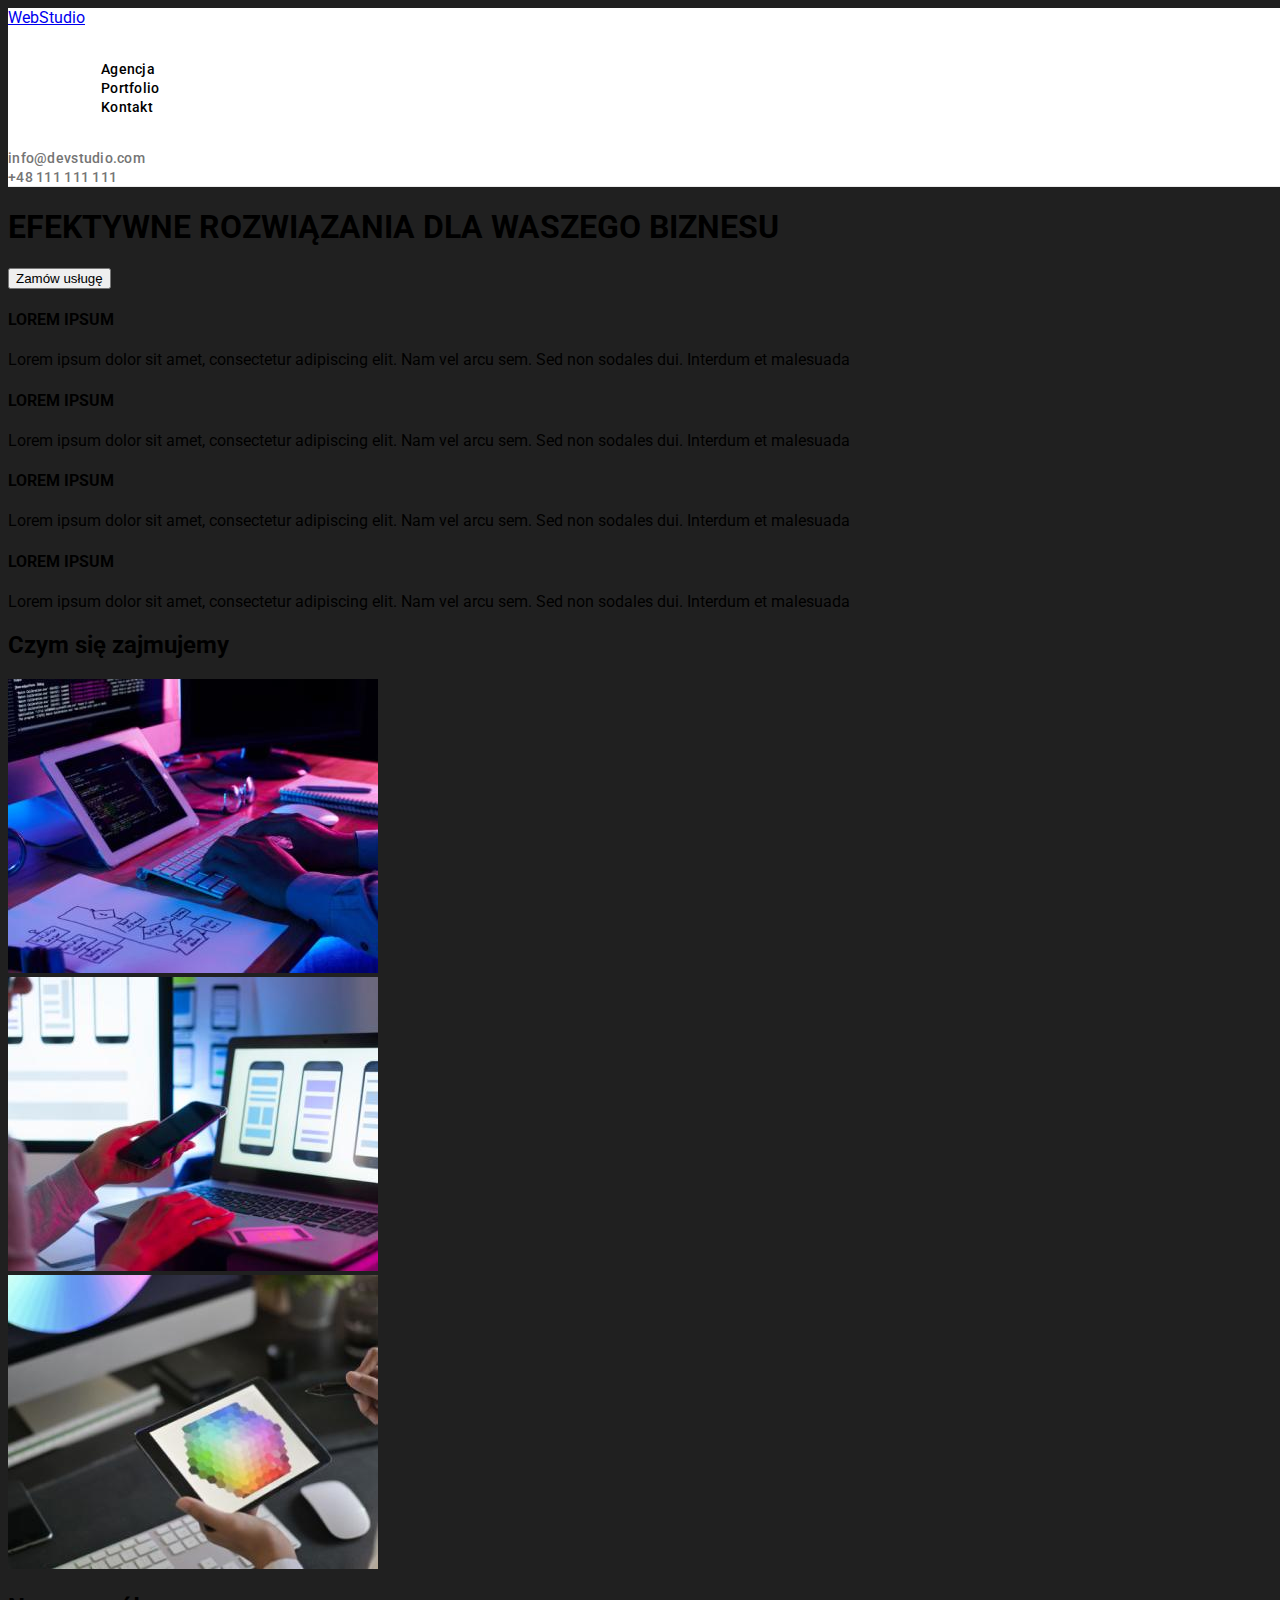
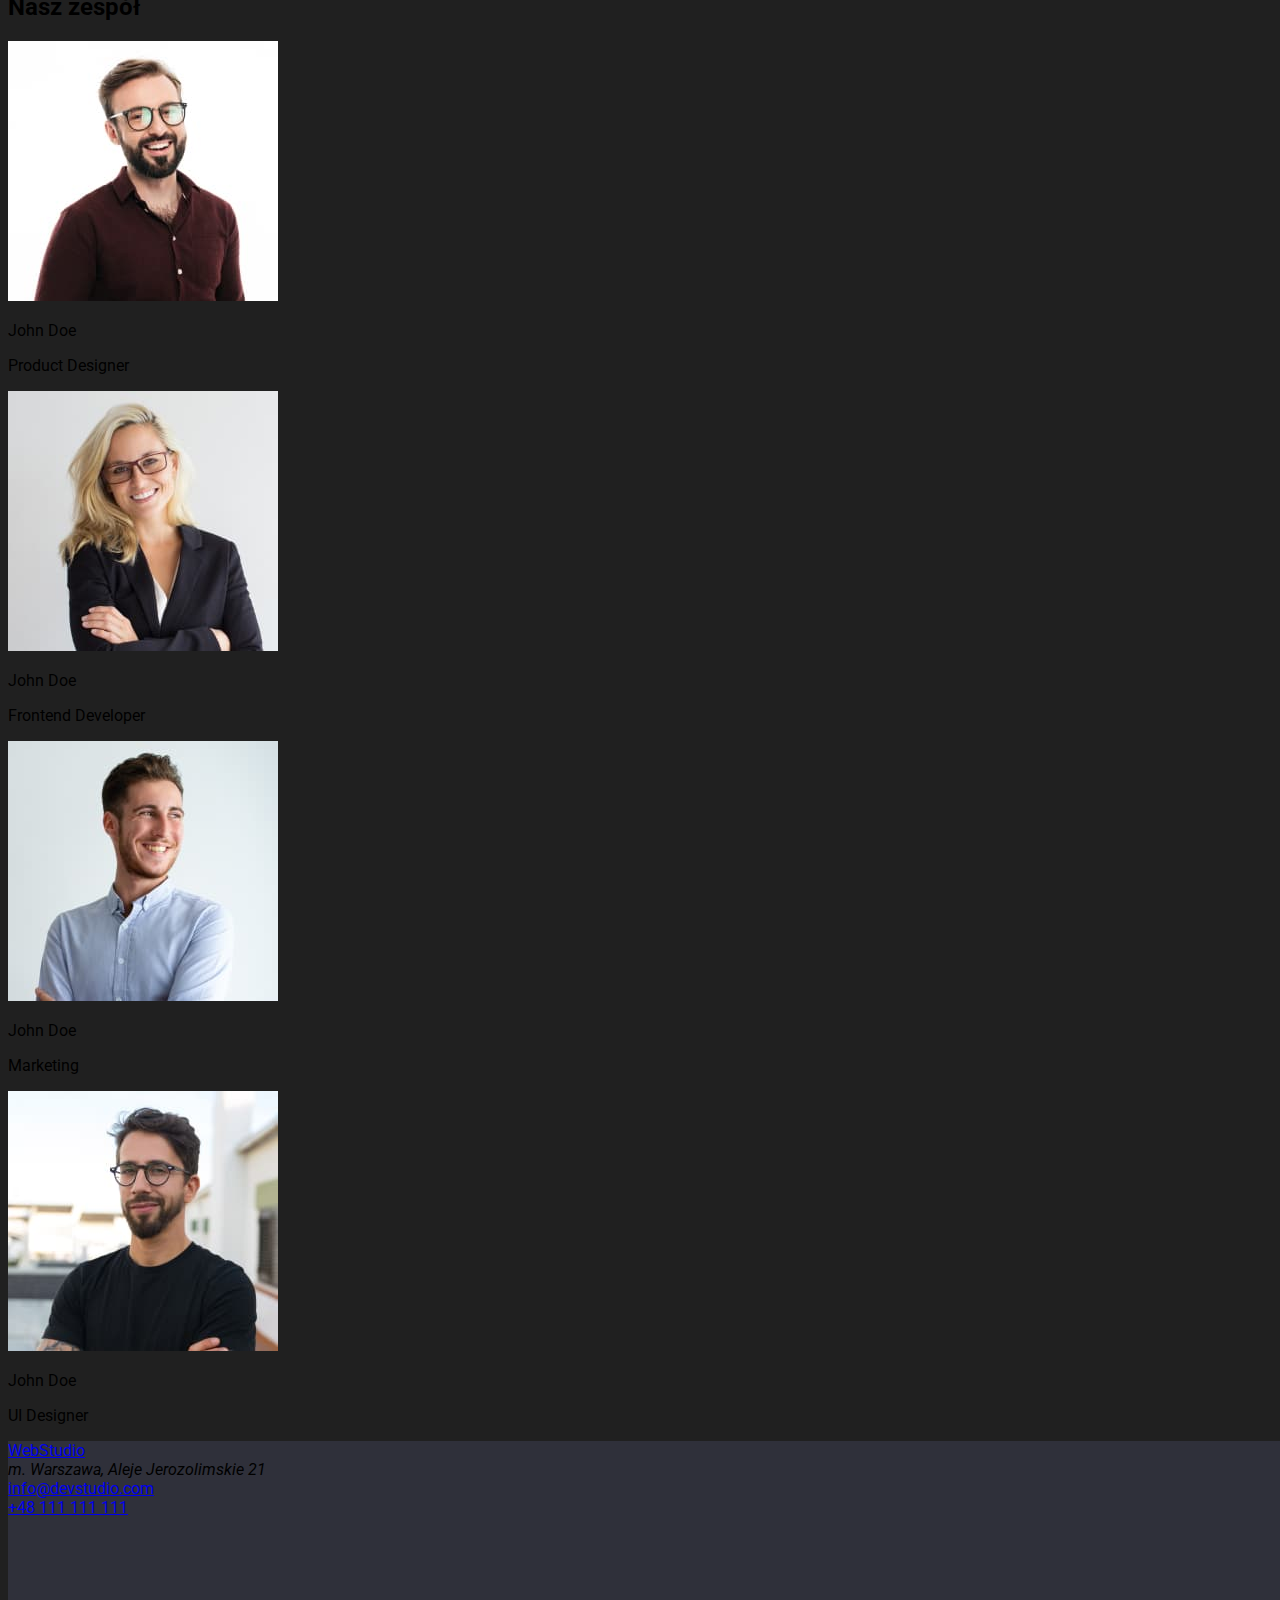
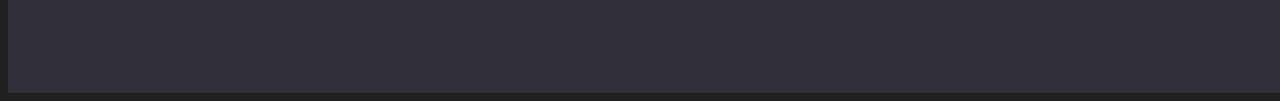
<file: index.html>
<!DOCTYPE html>
<html lang="en">
  <head>
    <meta charset="utf-8" />
    <meta http-equiv="x-ua-compatible" content="ie=edge" />
    <meta name="viewport" content="width=device-width, initial-scale=1.0" />
    <link rel="stylesheet" href="./css/styles.css" />
    <link rel="preconnect" href="https://fonts.googleapis.com" />
    <link rel="preconnect" href="https://fonts.gstatic.com" crossorigin />
    <link
      href="https://fonts.googleapis.com/css2?family=Raleway:wght@700&family=Roboto:wght@400;500;700;900&display=swap"
      rel="stylesheet"
    />
    <title>WebStudio</title>
  </head>

  <body>
    <header class="header">
      <a class="logo-part-first" href="index.html"
        >Web<span class="logo-part-second">Studio</span>
      </a>
      <nav class="navigation">
        <ul class="list">
          <li>
            <a class="agency-link" href="/agency">Agencja</a>
          </li>
          <li>
            <a class="portfolio-link" href="portfolio.html">Portfolio</a>
          </li>
          <li>
            <a class="contact-link" href="/contact">Kontakt</a>
          </li>
        </ul>
      </nav>
      <ul class="list">
        <li>
          <a class="email-header" href="mailto:info@devstudio.com">info@devstudio.com</a>
        </li>
        <li>
          <a class="phone-header" href="tel:+48111111111">+48 111 111 111</a>
        </li>
      </ul>
    </header>

    <main>
      <article class="element-first">
        <h1 class="element-first-header">EFEKTYWNE ROZWIĄZANIA DLA WASZEGO BIZNESU</h1>
        <button class="element-first-button" type="button">Zamów usługę</button>
      </article>

      <div class="element-second">
        <section>
          <ul class="list">
            <li>
              <h4 class="secondary-header sh-first">LOREM IPSUM</h4>
              <p class="secondary-text sh-first">
                Lorem ipsum dolor sit amet, consectetur adipiscing elit. Nam vel arcu sem. Sed non
                sodales dui. Interdum et malesuada
              </p>
            </li>
            <li>
              <h4 class="secondary-header sh-second">LOREM IPSUM</h4>
              <p class="secondary-text sh-second">
                Lorem ipsum dolor sit amet, consectetur adipiscing elit. Nam vel arcu sem. Sed non
                sodales dui. Interdum et malesuada
              </p>
            </li>
            <li>
              <h4 class="secondary-header sh-third">LOREM IPSUM</h4>
              <p class="secondary-text sh-third">
                Lorem ipsum dolor sit amet, consectetur adipiscing elit. Nam vel arcu sem. Sed non
                sodales dui. Interdum et malesuada
              </p>
            </li>
            <li>
              <h4 class="secondary-header sh-fourth">LOREM IPSUM</h4>
              <p class="secondary-text sh-fourth">
                Lorem ipsum dolor sit amet, consectetur adipiscing elit. Nam vel arcu sem. Sed non
                sodales dui. Interdum et malesuada
              </p>
            </li>
          </ul>
        </section>

        <section>
          <h2 class="element-second-header">Czym się zajmujemy</h2>
          <ul class="list">
            <li>
              <img
                class="secondary-image-first"
                src="./images/img1.jpg"
                alt="Coding"
                width="370"
                height="294"
              />
            </li>
            <li>
              <img
                class="secondary-image-second"
                src="./images/img2.jpg"
                alt="Web Design"
                width="370"
                height="294"
              />
            </li>
            <li>
              <img
                class="secondary-image-third"
                src="./images/img3.jpg"
                alt="Color Palette"
                width="370"
                height="294"
              />
            </li>
          </ul>
        </section>
      </div>

      <section class="element-third">
        <h2 class="element-third-header">Nasz zespół</h2>
        <ul class="list">
          <li class="card card-first">
            <img
              class="card-image"
              src="./images/img4.jpg"
              alt="Picture of John Doe"
              width="270"
              height="260"
            />
            <p class="card-name">John Doe</p>
            <p class="card-description">Product Designer</p>
          </li>
          <li class="card card-second">
            <img
              class="card-image"
              src="./images/img5.jpg"
              alt="Picture of John Doe"
              width="270"
              height="260"
            />
            <p class="card-name">John Doe</p>
            <p class="card-description">Frontend Developer</p>
          </li>
          <li class="card card-third">
            <img
              class="card-image"
              src="./images/img6.jpg"
              alt="Picture of John Doe"
              width="270"
              height="260"
            />
            <p class="card-name">John Doe</p>
            <p class="card-description">Marketing</p>
          </li>
          <li class="card card-fourth">
            <img
              class="card-image"
              src="./images/img7.jpg"
              alt="Picture of John Doe"
              width="270"
              height="260"
            />
            <p class="card-name">John Doe</p>
            <p class="card-description">UI Designer</p>
          </li>
        </ul>
      </section>
    </main>

    <footer class="footer">
      <ul class="list">
        <li>
          <a class="logo-part-first-footer" href="index.html"
            >Web<span class="logo-part-second-footer">Studio</span>
          </a>
        </li>
        <li>
          <address class="address">m. Warszawa, Aleje Jerozolimskie 21</address>
        </li>
        <li>
          <a class="email-footer" href="mailto:info@devstudio.com">info@devstudio.com</a>
        </li>
        <li>
          <a class="phone-footer" href="tel:+48111111111">+48 111 111 111</a>
        </li>
      </ul>
    </footer>
  </body>
</html>
</file>
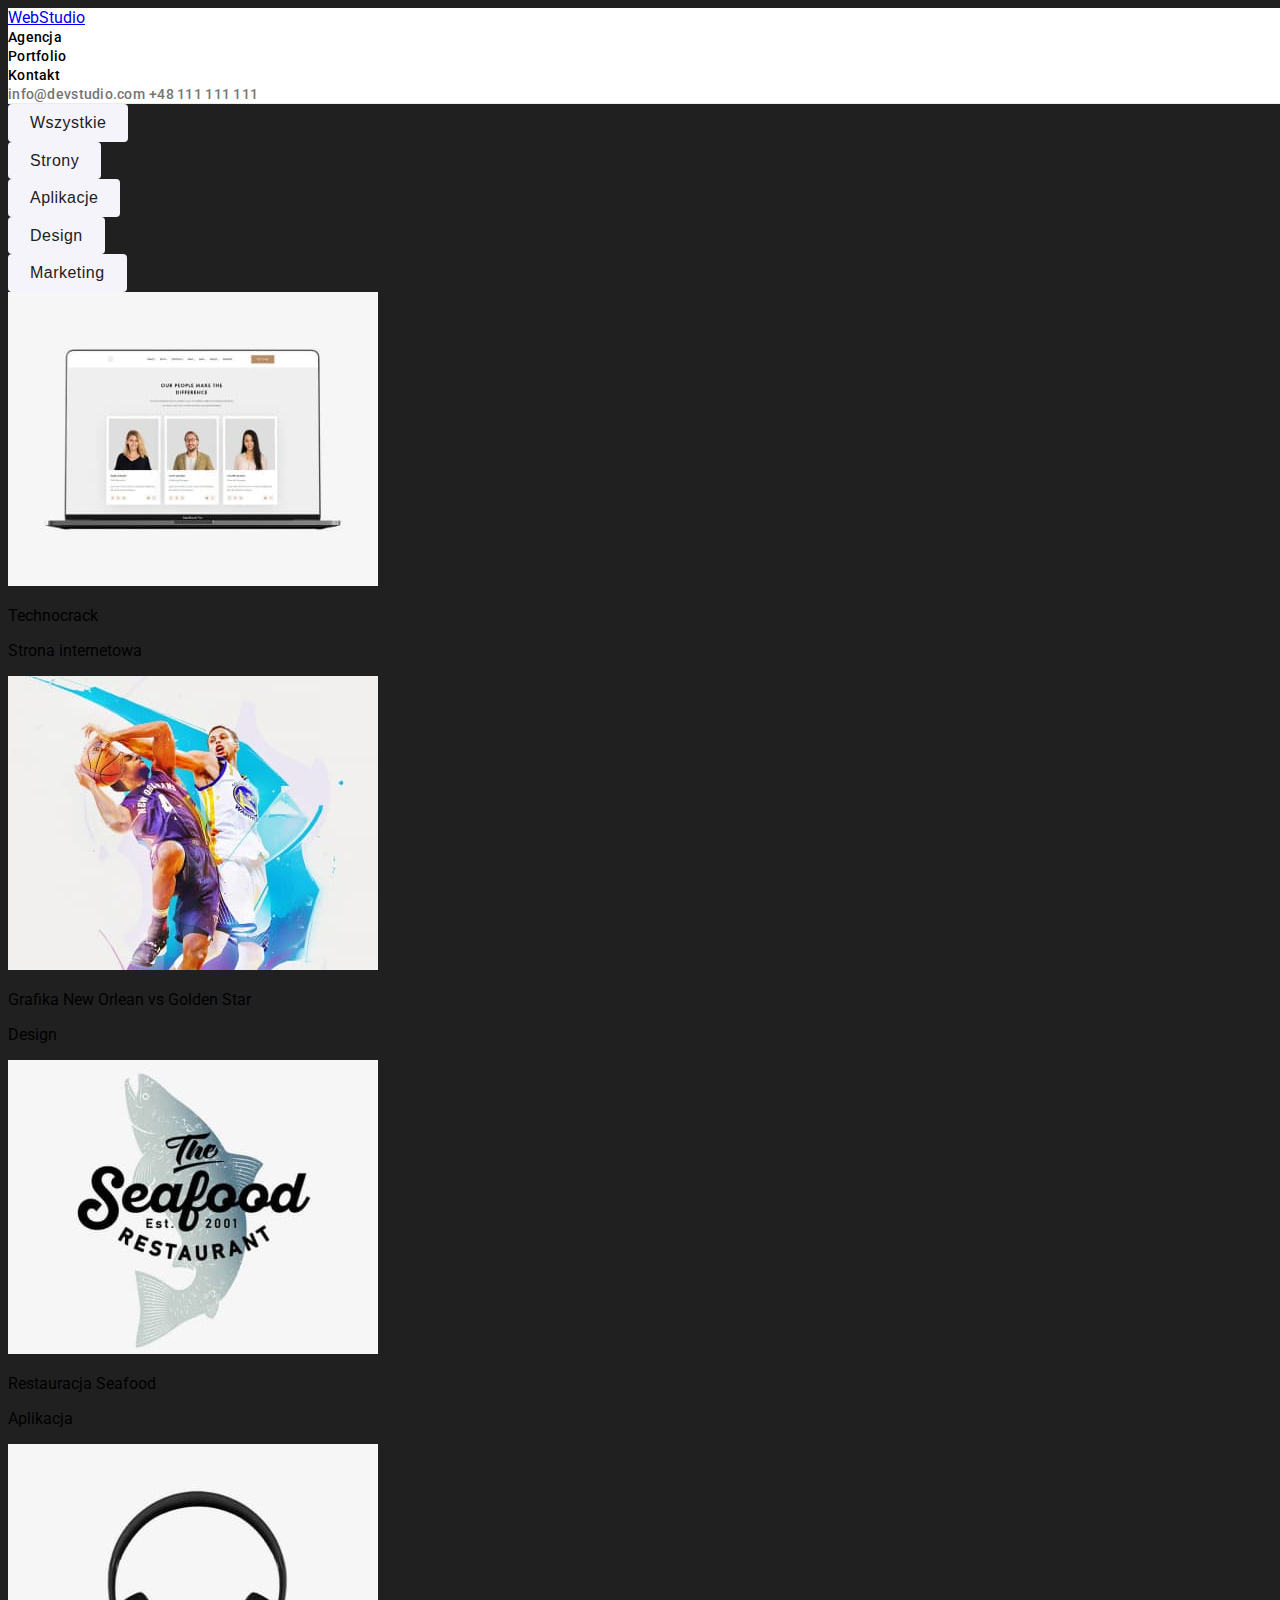
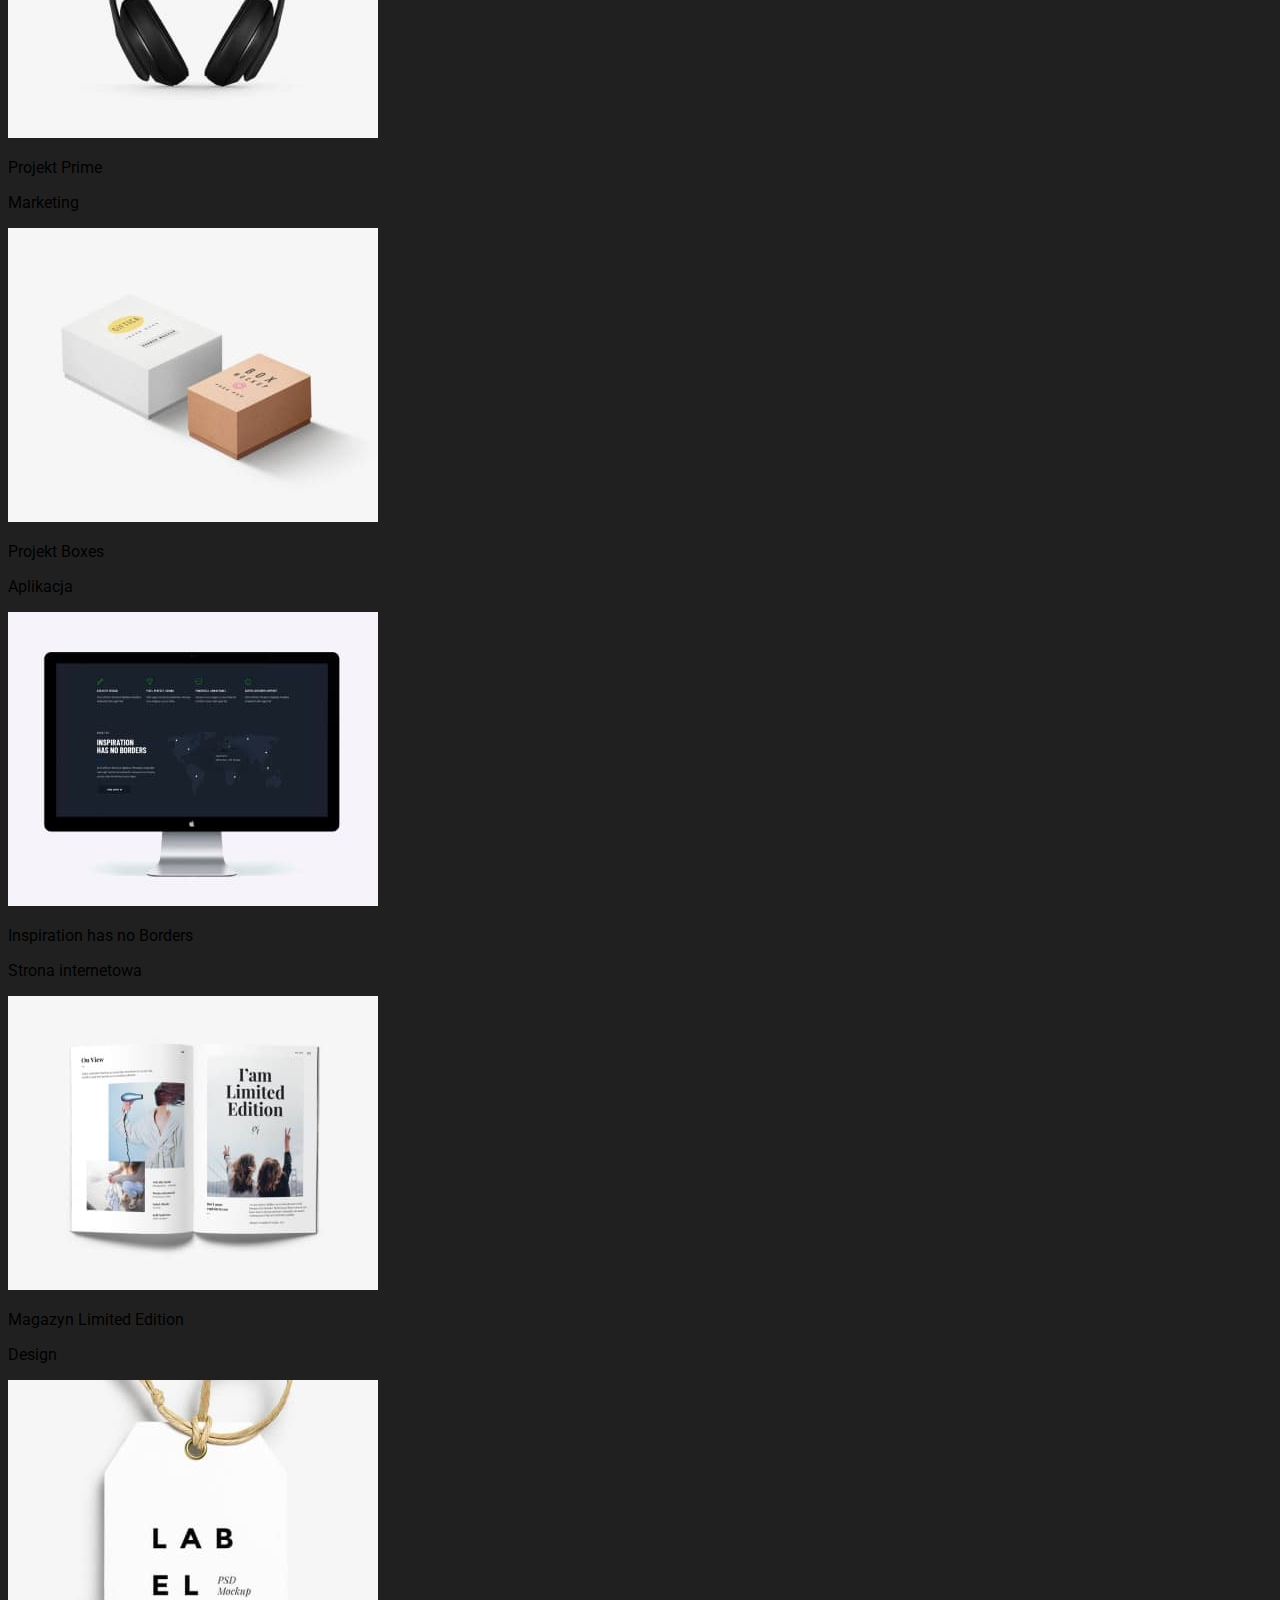
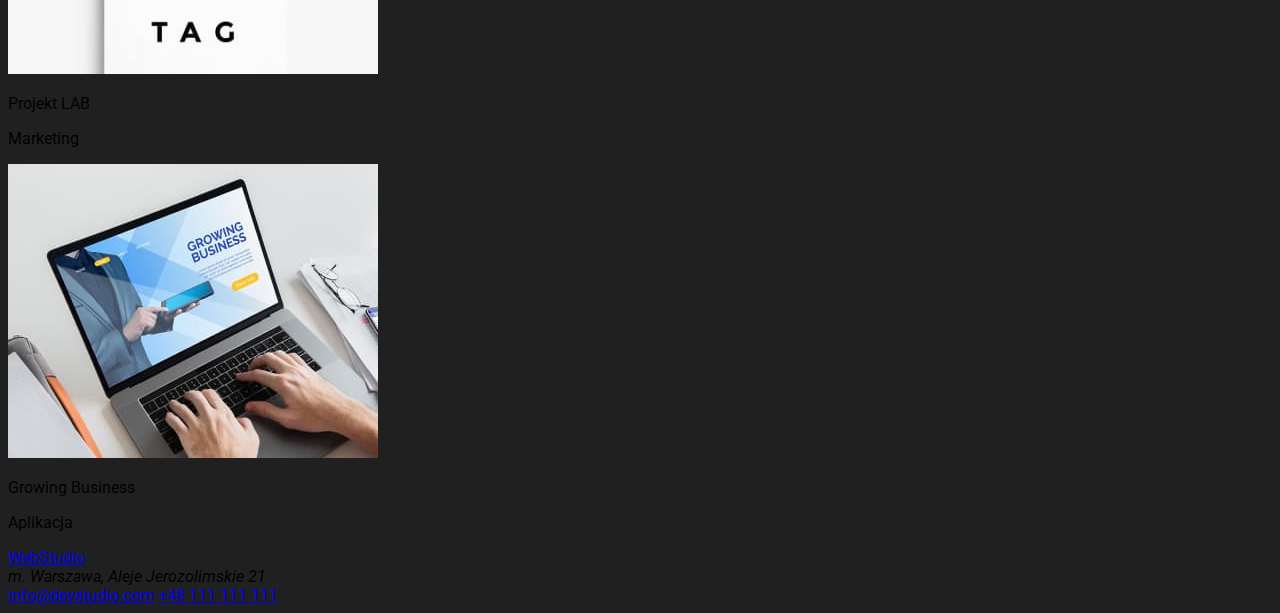
<file: portfolio.html>
<!DOCTYPE html>
<html lang="en">
  <head>
    <meta charset="UTF-8" />
    <meta http-equiv="X-UA-Compatible" content="IE=edge" />
    <meta name="viewport" content="width=device-width, initial-scale=1.0" />
    <link rel="stylesheet" href="./css/styles.css" />
    <link rel="preconnect" href="https://fonts.googleapis.com" />
    <link rel="preconnect" href="https://fonts.gstatic.com" crossorigin />
    <link
      href="https://fonts.googleapis.com/css2?family=Raleway:wght@700&family=Roboto:wght@400;500;700;900&display=swap"
      rel="stylesheet"
    />
    <title>Portfolio</title>
  </head>
  <body>
    <header class="header">
      <a class="logo-part-first" href="index.html"
        >Web<span class="logo-part-second">Studio</span>
      </a>

      <nav>
        <ul class="list">
          <li>
            <a class="agency-link" href="/agency">Agencja</a>
          </li>
          <li>
            <a class="portfolio-link" href="portfolio.html">Portfolio</a>
          </li>
          <li>
            <a class="contact-link" href="/contact">Kontakt</a>
          </li>
        </ul>
      </nav>
      <a class="email-header" href="mailto:info@devstudio.com">info@devstudio.com</a>
      <a class="phone-header" href="tel:+48111111111">+48 111 111 111</a>
    </header>

    <main class="portfolio">
      <div>
        <ul class="list">
          <li>
            <button class="portfolio-button-all portfolio-button" type="button">
              <span>Wszystkie</span>
            </button>
          </li>
          <li>
            <button class="portfolio-button-pages portfolio-button" type="button">
              <span>Strony</span>
            </button>
          </li>
          <li>
            <button class="portfolio-button-apps portfolio-button" type="button">
              <span>Aplikacje</span>
            </button>
          </li>
          <li>
            <button class="portfolio-button-design portfolio-button" type="button">
              <span>Design</span>
            </button>
          </li>
          <li>
            <button class="portfolio-button-marketing portfolio-button" type="button">
              <span> Marketing</span>
            </button>
          </li>
        </ul>
      </div>
      <div>
        <ul class="list">
          <li class="pcard-a">
            <img src="./images/img-port1.jpg" alt="Technocrack Page" width="370" height="294" />
            <p class="pcard-name">Technocrack</p>
            <p class="pcard-description">Strona internetowa</p>
          </li>
          <li class="pcard-b">
            <img
              src="./images/img-port2.jpg"
              alt="New Orlean vs Golden Star Design"
              width="370"
              height="294"
            />
            <p class="pcard-name">Grafika New Orlean vs Golden Star</p>
            <p class="pcard-description">Design</p>
          </li>
          <li class="pcard-c">
            <img
              src="./images/img-port3.jpg"
              alt="Seafood Restaurant App"
              width="370"
              height="294"
            />
            <p class="pcard-name">Restauracja Seafood</p>
            <p class="pcard-description">Aplikacja</p>
          </li>
          <li class="pcard-d">
            <img
              src="./images/img-port4.jpg"
              alt="Project Prime Headphones"
              width="370"
              height="294"
            />
            <p class="pcard-name">Projekt Prime</p>
            <p class="pcard-description">Marketing</p>
          </li>
          <li class="pcard-e">
            <img src="./images/img-port5.jpg" alt="Project Boxes App" width="370" height="294" />
            <p class="pcard-name">Projekt Boxes</p>
            <p class="pcard-description">Aplikacja</p>
          </li>
          <li class="pcard-f">
            <img
              src="./images/img-port6.jpg"
              alt="Inspiration has no Borders Page"
              width="370"
              height="294"
            />
            <p class="pcard-name">Inspiration has no Borders</p>
            <p class="pcard-description">Strona internetowa</p>
          </li>
          <li class="pcard-g">
            <img
              src="./images/img-port7.jpg"
              alt="Limited Edition Magazine Design"
              width="370"
              height="294"
            />
            <p class="pcard-name">Magazyn Limited Edition</p>
            <p class="pcard-description">Design</p>
          </li>
          <li class="pcard-h">
            <img src="./images/img-port8.jpg" alt="Project LAB Label" width="370" height="294" />
            <p class="pcard-name">Projekt LAB</p>
            <p class="pcard-description">Marketing</p>
          </li>
          <li class="pcard-i">
            <img src="./images/img-port9.jpg" alt="Growing Business App" width="370" height="294" />
            <p class="pcard-name">Growing Business</p>
            <p class="pcard-description">Aplikacja</p>
          </li>
        </ul>
      </div>
    </main>

    <footer class="footer-portfolio">
      <a class="logo-part-first-footer" href="index.html"
        >Web<span class="logo-part-second-footer">Studio</span>
      </a>
      <address class="address">m. Warszawa, Aleje Jerozolimskie 21</address>
      <a class="email-footer-portfolio" href="mailto:info@devstudio.com">info@devstudio.com</a>
      <a class="phone-footer" href="tel:+48111111111">+48 111 111 111</a>
    </footer>
  </body>
</html>
</file>
<file: css/styles.css>
/* body */

body {
  font-family: "Roboto", "Raleway", sans-serif;
  background: var(--background);
  color: var(--black-color);
  width: 1600px;
}

:root {
  --blue-color: #2196f3;
  --white-color: #ffffff;
  --grey-color: #2f303a;
  --lightgrey-color: #f5f4fa;
  --black-color: #000000;
  --mediumgrey-color: #757575;
  --lightgrey-opacity-color: rgba(255, 255, 255, 0.6);
  --secondary-header-color: #212121;
  --border-header: #ececec;
  --border: #eeeeee;
  --background: #202020;
}

.email-header:hover,
.email-header:focus,
.email-footer:hover,
.email-footer:focus,
.email-footer-portfolio:hover,
.email-footer-portfolio:focus,
.phone-footer:hover,
.phone-footer:focus,
.phone-header:hover,
.phone-header:focus,
.agency-link:hover,
.agency-link:focus,
.contact-link:hover,
.contact-link:focus,
.portfolio-link:hover,
.portfolio-link:focus {
  color: var(--blue-color);
}

.center {
  margin-left: auto;
  margin-right: auto;
}

.list {
  list-style: none;
  margin: 0;
  padding: 0;
}

.container {
  width: 1200px;
  margin-left: auto;
  margin-right: auto;
}

.section {
  padding: 94px 0px 94px 0px;
}

/* header */

.header {
  width: 1600px;
  border-bottom: 1px solid var(--border-header);
  background-color: var(--white-color);
}

.header-flex {
  display: flex;
}

.logo {
  font-family: "Raleway", sans-serif;
  font-size: 26px;
  line-height: 1.2;
  color: var(--blue-color);
  text-decoration: none;
  letter-spacing: 0.03em;
  padding-top: 24px;
  padding-bottom: 25px;
}

.logo-span {
  color: var(--black-color);
}

.navigation {
  padding-left: 93px;
  padding-top: 32px;
  padding-bottom: 32px;
}

.nav-list {
  display: flex;
  gap: 46px;
}

.agency-link {
  font-weight: 500;
  font-size: 14px;
  line-height: 1.1;
  color: var(--black-color);
  text-decoration: none;
  letter-spacing: 0.02em;
}

.portfolio-link {
  font-weight: 500;
  font-size: 14px;
  line-height: 1.1;
  color: var(--black-color);
  text-decoration: none;
  letter-spacing: 0.02em;
}

.contact-link {
  font-weight: 500;
  font-size: 14px;
  line-height: 1.1;
  color: var(--black-color);
  text-decoration: none;
  letter-spacing: 0.02em;
}

.contact-list {
  display: flex;
  padding-left: 371px;
  padding-top: 32px;
  padding-bottom: 32px;
  gap: 50px;
}

.email-header {
  font-weight: 500;
  font-size: 14px;
  line-height: 1.1;
  color: var(--mediumgrey-color);
  text-decoration: none;
  letter-spacing: 0.02em;
}

.phone-header {
  font-weight: 500;
  font-size: 14px;
  line-height: 1.1;
  text-decoration: none;
  color: var(--mediumgrey-color);
  letter-spacing: 0.02em;
}

/* hero */

.hero {
  width: 1600px;
  height: 600px;
  background: var(--grey-color);
}

.hero-header {
  font-weight: 900;
  font-size: 44px;
  line-height: 1.4;
  letter-spacing: 0.06em;
  width: 696px;
  color: var(--white-color);
  text-align: center;
  text-transform: uppercase;
  margin: auto;
  padding-top: 200px;
  padding-bottom: 30px;
}

.hero-button {
  width: 200px;
  height: 50px;
  border: none;
  background: var(--blue-color);
  color: var(--white-color);
  font-weight: 700;
  font-size: 16px;
  line-height: 1.9;
  letter-spacing: 0.06em;
  text-align: center;
  box-shadow: 0px 4px 4px rgba(0, 0, 0, 0.15);
  border-radius: 4px;
  cursor: pointer;
  margin: auto;
  display: block;
}

/* second section */

.main {
  width: 1600px;
  background-color: var(--white-color);
}

.main-header-item {
  font-weight: 700;
  font-size: 14px;
  line-height: 1.1;
  text-transform: uppercase;
  color: var(--secondary-header-color);
  letter-spacing: 0.03em;
  margin: 0;
}

.main-text-list {
  display: flex;
  gap: 30px;
}

.main-text-item {
  font-size: 14px;
  line-height: 1.7;
  color: var(--mediumgrey-color);
  letter-spacing: 0.03em;
  margin-top: 10px;
  margin-bottom: 0;
}

.main-section {
  padding-top: 0;
}

.main-header {
  font-weight: 700;
  font-size: 36px;
  line-height: 1.2;
  text-align: center;
  color: var(--secondary-header-color);
  letter-spacing: 0.03em;
  padding-bottom: 50px;
  margin: 0;
}

.main-image-list {
  display: flex;
  justify-content: space-between;
  gap: 30px;
}

/* third section */

.team {
  width: 1600px;
  height: 648px;
  background: var(--lightgrey-color);
}

.team-header {
  font-weight: 700;
  font-size: 36px;
  line-height: 1.2;
  text-align: center;
  color: var(--secondary-header-color);
  letter-spacing: 0.03em;
  margin: 0;
  padding-bottom: 50px;
}

.team-list {
  display: flex;
  justify-content: space-between;
  gap: 30px;
}

.team-card {
  width: 270px;
  height: 368px;
  background: var(--white-color);
  box-shadow: 0px 1px 3px rgba(0, 0, 0, 0.12), 0px 1px 1px rgba(0, 0, 0, 0.14),
    0px 2px 1px rgba(0, 0, 0, 0.2);
  border-radius: 0px 0px 4px 4px;
}

.team-card-name {
  margin-top: 30px;
  margin-bottom: 10px;
  font-weight: 500;
  font-size: 16px;
  line-height: 1.2;
  color: var(--secondary-header-color);
  text-align: center;
  letter-spacing: 0.03em;
}

.team-card-description {
  font-size: 16px;
  line-height: 1.2;
  color: var(--mediumgrey-color);
  text-align: center;
  letter-spacing: 0.03em;
}

/* footer */

.footer {
  width: 1600px;
  height: 252px;
  background: var(--grey-color);
}

.footer-logo-item {
  padding-top: 60px;
  padding-bottom: 20px;
}

.footer-logo {
  font-family: "Raleway";
  font-size: 26px;
  line-height: 1.2;
  color: var(--blue-color);
  text-decoration: none;
  letter-spacing: 0.03em;
}

.footer-logo-span {
  color: var(--white-color);
}

.footer-address {
  font-size: 14px;
  line-height: 1.7;
  font-style: normal;
  letter-spacing: 0.03em;
  color: var(--white-color);
}

.footer-address-item {
  padding-bottom: 9px;
}

.footer-email {
  font-size: 14px;
  line-height: 1.7;
  text-decoration: none;
  letter-spacing: 0.03em;
  color: var(--lightgrey-opacity-color);
}

.footer-email-item {
  padding-bottom: 9px;
}

.footer-phone {
  font-size: 14px;
  line-height: 1.7;
  text-decoration: none;
  letter-spacing: 0.03em;
  color: var(--lightgrey-opacity-color);
}

/* portfolio */

.portfolio-main {
  background-color: var(--white-color);
}

.portfolio-button-list {
  display: flex;
  justify-content: center;
  padding-bottom: 50px;
  gap: 8px;
}

.portfolio-button {
  border-radius: 4px;
  background: var(--lightgrey-color);
  cursor: pointer;
  font-weight: 500;
  font-size: 16px;
  line-height: 1.6;
  text-align: center;
  color: var(--secondary-header-color);
  letter-spacing: 0.03em;
  padding-top: 6px;
  padding-bottom: 6px;
  padding-left: 22px;
  padding-right: 22px;
  border: 0px;
}

.portfolio-button:hover,
.portfolio-button:focus {
  background: var(--blue-color);
  color: var(--white-color);
}

.portfolio-items-list {
  display: flex;
  flex-wrap: wrap;
  justify-content: space-between;
  gap: 30px;
}

.portfolio-card {
  margin: 0;
}

.portfolio-image {
  display: block;
}

.portfolio-card-name {
  font-weight: 700;
  font-size: 18px;
  line-height: 2;
  margin: 0;
  padding-top: 20px;
  padding-left: 24px;
  color: var(--secondary-header-color);
  letter-spacing: 0.06em;
}

.portfolio-card-description {
  font-size: 16px;
  line-height: 1.9;
  margin: 0;
  padding-left: 24px;
  padding-bottom: 20px;
  color: var(--mediumgrey-color);
  letter-spacing: 0.03em;
}

.portfolio-card-text {
  border-bottom: 1px solid var(--border);
  border-left: 1px solid var(--border);
  border-right: 1px solid var(--border);
}

.portfolio-footer-email {
  font-size: 14px;
  line-height: 1.7;
  text-decoration: underline;
  color: var(--lightgrey-opacity-color);
  letter-spacing: 0.03em;
}
</file>
